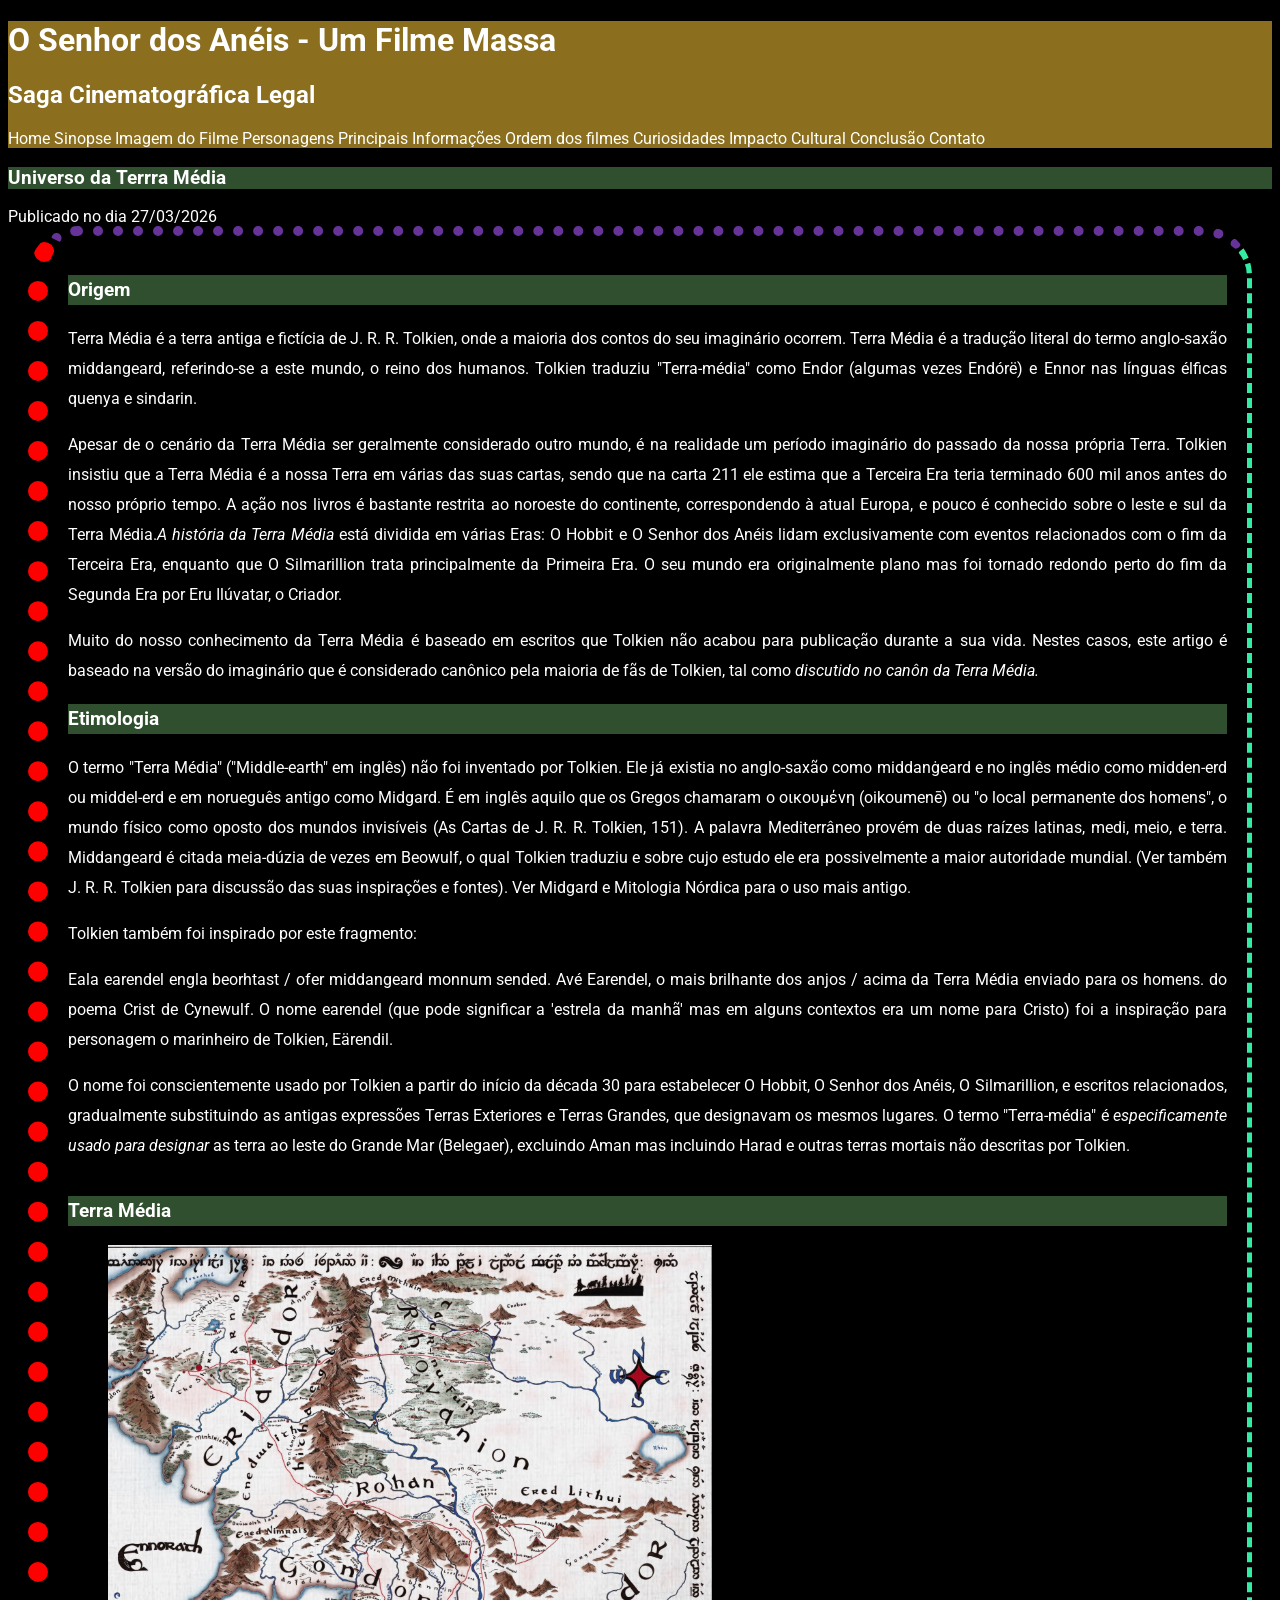
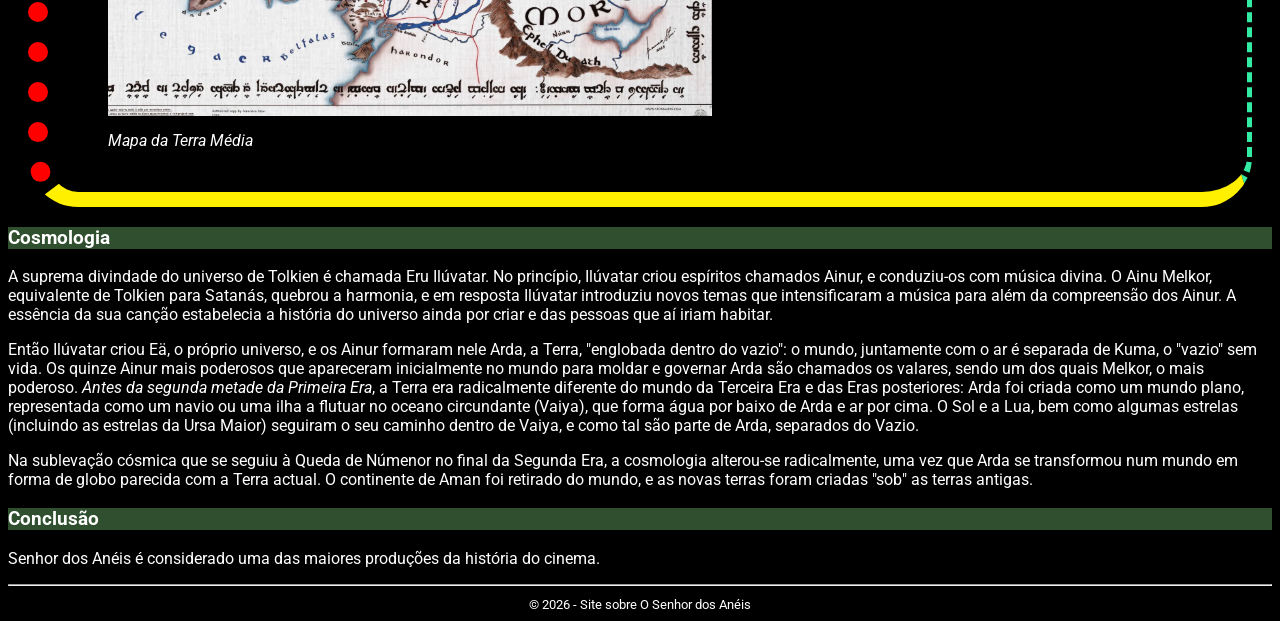
<file: index.html>
<!DOCTYPE html>
<html>
    <head>
        <title>Filme O Senhor dos Anéis</title>
        <meta charset="utf8">
        <link rel="stylesheet" href="styles.css" type="text/css">
        <link rel="icon" type="image/x-icon" href="img/espada.ico">
    <body>

        <header id="título_principal">
        <h1 id="título_principal">O Senhor dos Anéis - Um Filme Massa</h1>
        <h2>Saga Cinematográfica Legal</h2>
        <nav>
            <a href="index.html">Home</a>
            <a href="sinopse.html">Sinopse</a>
            <a href="imagemfilme.html">Imagem do Filme</a>
            <a href="personagens.html">Personagens Principais</a>
            <a href="informações.html">Informações</a>
            <a href="ordem.html">Ordem dos filmes</a>
            <a href="curiosidades.html">Curiosidades</a>
            <a href="impacto.html">Impacto Cultural</a>
            <a href="#conclusão">Conclusão</a>
            <a href="contato.html">Contato</a>
        </nav>
        </header>

        <main>
            <header>
            <h3 class="título_secundário">Universo da Terrra Média</h3>
            <span>Publicado no dia 27/03/2026</span>
            </header>

            <div id="layout">
                <article>
                    <section>
                        <h3 class="título_secundário">Origem</h3>
                        <p> Terra Média é a terra antiga e fictícia de J. R. R. Tolkien, onde a maioria dos contos do seu imaginário ocorrem. Terra Média é a tradução literal do termo anglo-saxão middangeard, referindo-se a este mundo, o reino dos humanos. Tolkien traduziu "Terra-média" como Endor (algumas vezes Endórë) e Ennor nas línguas élficas quenya e sindarin.</p>

                        <p>Apesar de o cenário da Terra Média ser geralmente considerado outro mundo, é na realidade um período imaginário do passado da nossa própria Terra. Tolkien insistiu que a Terra Média é a nossa Terra em várias das suas cartas, sendo que na carta 211 ele estima que a Terceira Era teria terminado 600 mil anos antes do nosso próprio tempo. A ação nos livros é bastante restrita ao noroeste do continente, correspondendo à atual Europa, e pouco é conhecido sobre o leste e sul da Terra Média.<em>A história da Terra Média</em> está dividida em várias Eras: O Hobbit e O Senhor dos Anéis lidam exclusivamente com eventos relacionados com o fim da Terceira Era, enquanto que O Silmarillion trata principalmente da Primeira Era. O seu mundo era originalmente plano mas foi tornado redondo perto do fim da Segunda Era por Eru Ilúvatar, o Criador.</p>

                        <p>Muito do nosso conhecimento da Terra Média é baseado em escritos que Tolkien não acabou para publicação durante a sua vida. Nestes casos, este artigo é baseado na versão do imaginário que é considerado canônico pela maioria de fãs de Tolkien, tal como <em> discutido no canôn da Terra Média.</em></p>
                    </section>

                    <section>
                        <h3 class="título_secundário">Etimologia</h3>
                        <p>O termo "Terra Média" ("Middle-earth" em inglês) não foi inventado por Tolkien. Ele já existia no anglo-saxão como middanġeard e no inglês médio como midden-erd ou middel-erd e em norueguês antigo como Midgard. É em inglês aquilo que os Gregos chamaram o οικουμένη (oikoumenē) ou "o local permanente dos homens", o mundo físico como oposto dos mundos invisíveis (As Cartas de J. R. R. Tolkien, 151). A palavra Mediterrâneo provém de duas raízes latinas, medi, meio, e terra. Middangeard é citada meia-dúzia de vezes em Beowulf, o qual Tolkien traduziu e sobre cujo estudo ele era possivelmente a maior autoridade mundial. (Ver também J. R. R. Tolkien para discussão das suas inspirações e fontes). Ver Midgard e Mitologia Nórdica para o uso mais antigo.</p>

                        <p>Tolkien também foi inspirado por este fragmento:</p>

                        <p>Eala earendel engla beorhtast / ofer middangeard monnum sended. Avé Earendel, o mais brilhante dos anjos / acima da Terra Média enviado para os homens. do poema Crist de Cynewulf. O nome earendel (que pode significar a 'estrela da manhã' mas em alguns contextos era um nome para Cristo) foi a inspiração para personagem o marinheiro de Tolkien, Eärendil.</p>
                        <p>O nome foi conscientemente usado por Tolkien a partir do início da década 30 para estabelecer O Hobbit, O Senhor dos Anéis, O Silmarillion, e escritos relacionados, gradualmente substituindo as antigas expressões Terras Exteriores e Terras Grandes, que designavam os mesmos lugares. O termo "Terra-média" é <em>especificamente usado para designar</em> as terra ao leste do Grande Mar (Belegaer), excluindo Aman mas incluindo Harad e outras terras mortais não descritas por Tolkien.</p>
                    </section>
                </article>

                <aside>
                    <h3 class="título_secundário">Terra Média</h3>
                    <figure>
                        <img src="img/terra_media.png" alt="Mapa da Terra Média">
                        <figcaption><em>Mapa da Terra Média</em></figcaption>
                    </figure>
                </aside>
            </div>

            <article>
                <section>
                    <h3 class="título_secundário">Cosmologia</h3>
                    <p class="teste_display">A suprema divindade do universo de Tolkien é chamada Eru Ilúvatar. No princípio, Ilúvatar criou espíritos chamados Ainur, e conduziu-os com música divina. O Ainu Melkor, equivalente de Tolkien para Satanás, quebrou a harmonia, e em resposta Ilúvatar introduziu novos temas que intensificaram a música para além da compreensão dos Ainur. A essência da sua canção estabelecia a história do universo ainda por criar e das pessoas que aí iriam habitar.</p>

                    <p class="teste_display">Então Ilúvatar criou Eä, o próprio universo, e os Ainur formaram nele Arda, a Terra, "englobada dentro do vazio": o mundo, juntamente com o ar é separada de Kuma, o "vazio" sem vida. Os quinze Ainur mais poderosos que apareceram inicialmente no mundo para moldar e governar Arda são chamados os valares, sendo um dos quais Melkor, o mais poderoso. 
                    <em>Antes da segunda metade da Primeira Era</em>, a Terra era radicalmente diferente do mundo da Terceira Era e das Eras posteriores: Arda foi criada como um mundo plano, representada como um navio ou uma ilha a flutuar no oceano circundante (Vaiya), que forma água por baixo de Arda e ar por cima. O Sol e a Lua, bem como algumas estrelas (incluindo as estrelas da Ursa Maior) seguiram o seu caminho dentro de Vaiya, e como tal são parte de Arda, separados do Vazio.</p>

                    <p class="teste_display">Na sublevação cósmica que se seguiu à Queda de Númenor no final da Segunda Era, a cosmologia alterou-se radicalmente, uma vez que Arda se transformou num mundo em forma de globo parecida com a Terra actual. O continente de Aman foi retirado do mundo, e as novas terras foram criadas "sob" as terras antigas.</p>
                </section>

            <section>
                <h3 class="título_secundário">Conclusão</h3>
                <p>
                    Senhor dos Anéis é considerado uma das maiores produções da história do cinema.
                </p>
            </section>
        </article>

        <footer class="rodape">
            <hr>
            <small>© 2026 - Site sobre O Senhor dos Anéis</small>
        </footer>

    </main>

    </body>
</html>
</file>
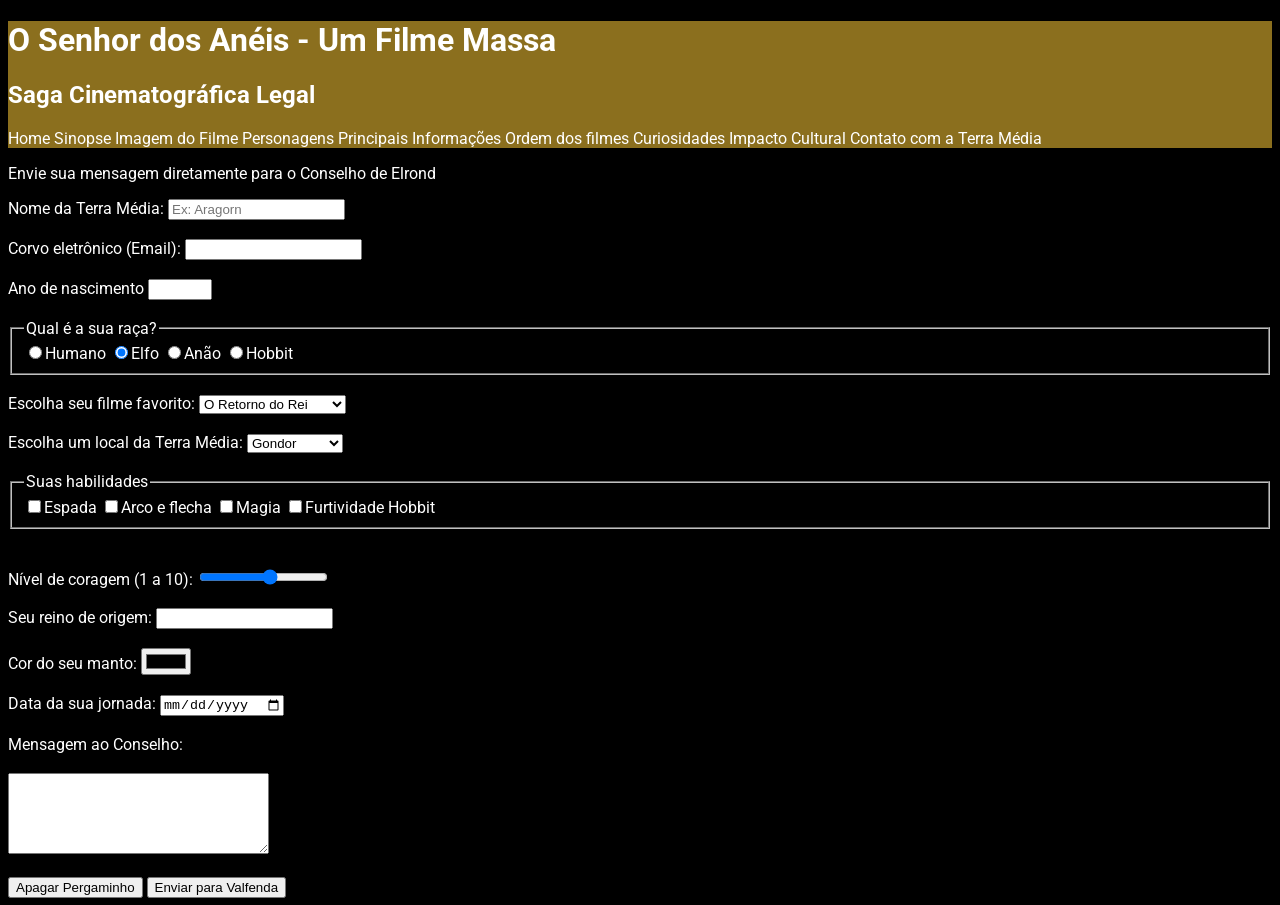
<file: contato.html>
<!DOCTYPE html>
<html lang="pt-br">
<head>
    <meta charset="UTF-8">
    <meta name="viewport" content="width=device-width, initial-scale=1.0">
    <title>Contato com a Terra Média</title>
    <link rel="stylesheet" href="styles.css">
    <link rel="icon" type="image/x-icon" href="img/espada.ico">
</head>
<body>
     <div id="título_principal">
        <h1 id="título_principal">O Senhor dos Anéis - Um Filme Massa</h1>
        <h2>Saga Cinematográfica Legal</h2>
        <nav>
            <a href="index.html">Home</a>
            <a href="sinopse.html">Sinopse</a>
            <a href="imagemfilme.html">Imagem do Filme</a>
            <a href="personagens.html">Personagens Principais</a>
            <a href="informações.html">Informações</a>
            <a href="ordem.html">Ordem dos filmes</a>
            <a href="curiosidades.html">Curiosidades</a>
            <a href="impacto.html">Impacto Cultural</a>
            <a href="contato.html">Contato com a Terra Média</a>
        </nav>
        </div>

        <p>Envie sua mensagem diretamente para o Conselho de Elrond</p>

        <form action="processa.php" method="POST" autocomplete="off">
        <label for="nomepessoa">Nome da Terra Média:</label>
        <input type="text" name="nomepessoa" id="nomepessoa" placeholder="Ex: Aragorn" required><br><br>

        <label for="email">Corvo eletrônico (Email):</label>
        <input type="email" name="email" id="email" required><br><br>

        <label for="ano">Ano de nascimento</label>
        <input type="number" id="ano" name="ano" max="2026" min="1900" required><br><br>

    <fieldset>
    <legend>Qual é a sua raça?</legend>
    <label for="humano"></label><input type="radio" name="raça" id="raça" value="Humano">Humano</label>
    <label for="elfo"></label><input checked type="radio" name="raça" id="filme2" value="Elfo">Elfo</label>
    <label for="anao"></label><input type="radio" name="raça" id="raça" value="Anão">Anão</label>
    <label for="hobbit"></label><input type="radio" name="raça" id="raça" value="Hobbit">Hobbit</label>
    </fieldset><br>

    Escolha seu filme favorito:
    <select>
        <option value="filme 1">A Sociedade do Anel</option>
        <option value="filme 2">As Duas Torres</option>
        <option selected value="filme 3">O Retorno do Rei</option>
    </select><br><br>

    Escolha um local da Terra Média: 
    <select>
        <optgroup label="Reino dos Homens">
            <option value="gondor">Gondor</option>
            <option value="rohan">Rohan</option>
        </optgroup>
        <optgroup label="Terras Élficas">
            <option value="valfenda">Valfenda</option>
            <option value="lothlórien">Lothlórien</option>
        </optgroup>
        <optgroup label="Outros">
            <option value="mordor">Mordor</option>
            <option value="condado">Condado</option>
        </optgroup>
    </select><br><br>

    <fieldset>
        <legend>Suas habilidades</legend>
        <label><input type="checkbox" name="espada" value="espada">Espada</label>
        <label><input type="checkbox" name="arco" value="arco">Arco e flecha</label>
        <label><input type="checkbox" name="magia" value="magia">Magia</label>
        <label><input type="checkbox" name="furtividade" value="furtividade">Furtividade Hobbit</label>
    </fieldset><br><br>

    <label for="nivel">Nível de coragem (1 a 10):</label>
    <input type="range" max="10" min="1" id="nivel" name="nivel"><br><br>

    Seu reino de origem:
    <input type="text" id="busca_datalist">
    <datalist id="origem">
        <option value="">Gondor</option>
        <option value="">Rohan</option>
        <option value="">Mordor</option>
        <option value="">Condado</option>
    </datalist><br><br>

    <label for="cor">Cor do seu manto:</label>
    <input type="color" id="cor" name="cor"><br><br>

    <label for="data">Data da sua jornada:</label>
    <input type="date" name="data" id="data"><br><br>

    <label for="">Mensagem ao Conselho:</label><br><br>
    <textarea cols="30" rows="5" name="descrição" id="descrição"></textarea><br><br>

     <button type="reset">Apagar Pergaminho</button>

    <button type="submit">Enviar para Valfenda</button>

    </form>
       
</body>
</html>
</file>
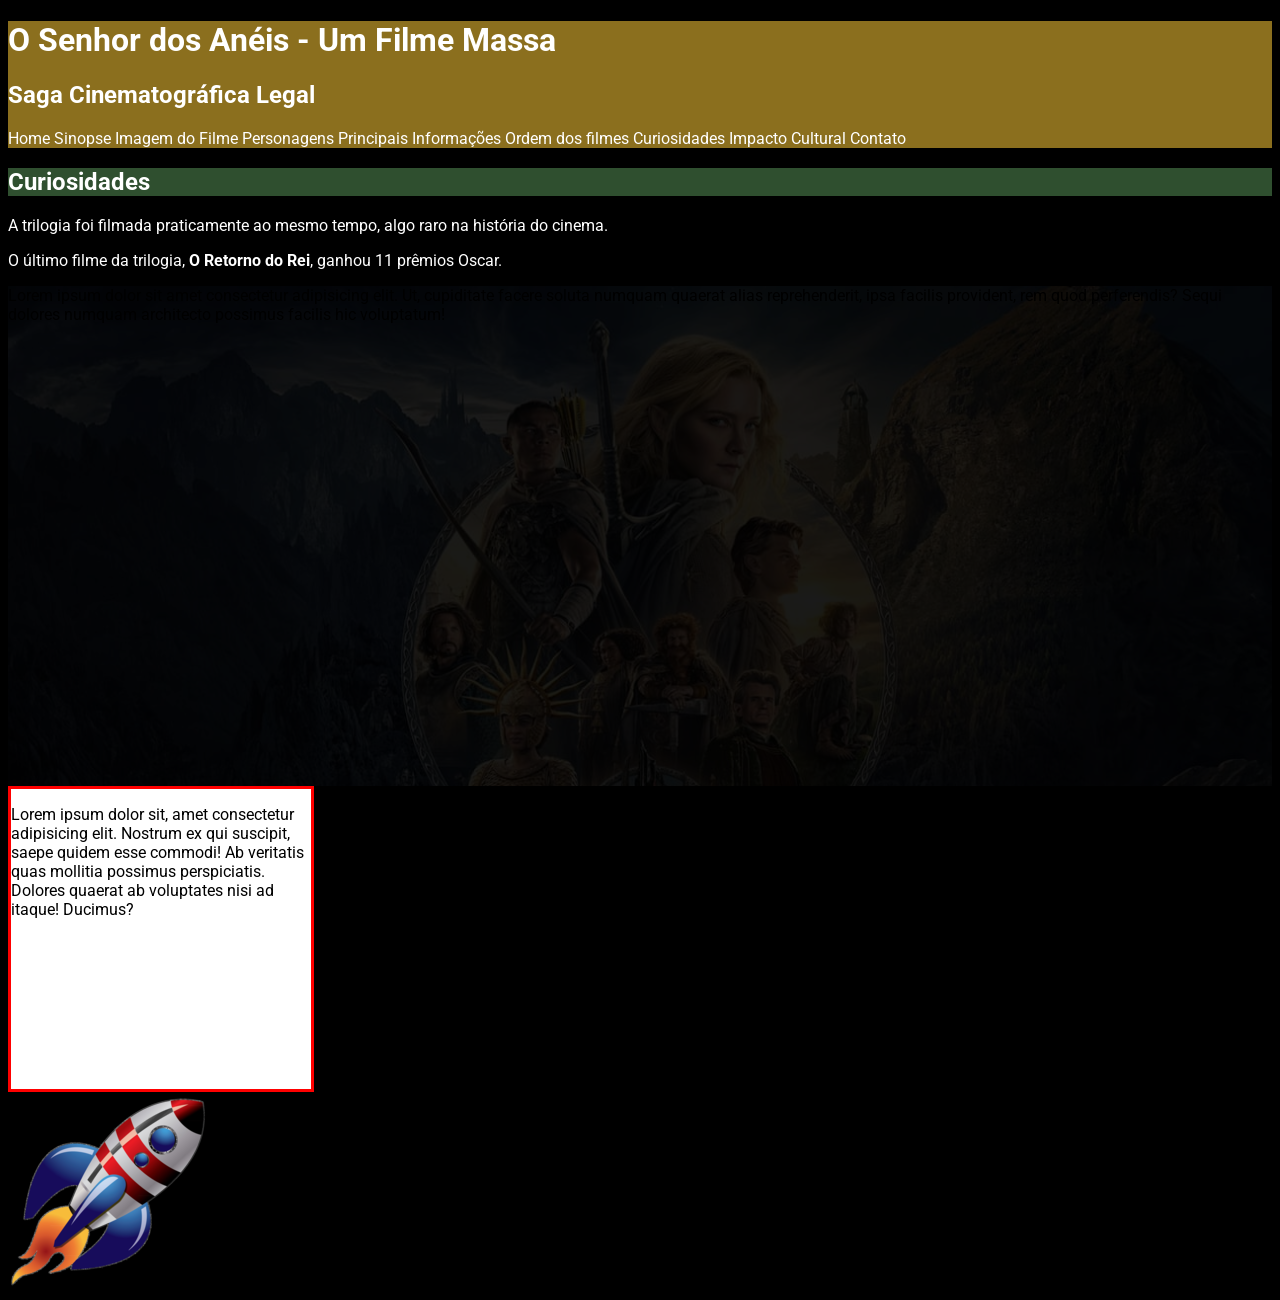
<file: curiosidades.html>
<!DOCTYPE html>
<html lang="en">
<head>
    <meta charset="UTF-8">
    <meta name="viewport" content="width=device-width, initial-scale=1.0">
    <title>Document</title>
    <link rel="stylesheet" href="styles.css">
    <link rel="icon" type="image/x-icon" href="img/espada.ico">
</head>
<body>
    <div id="título_principal">
        <h1 id="título_principal">O Senhor dos Anéis - Um Filme Massa</h1>
        <h2>Saga Cinematográfica Legal</h2>
        <nav>
            <a href="index.html">Home</a>
            <a href="sinopse.html">Sinopse</a>
            <a href="imagemfilme.html">Imagem do Filme</a>
            <a href="personagens.html">Personagens Principais</a>
            <a href="informações.html">Informações</a>
            <a href="ordem.html">Ordem dos filmes</a>
            <a href="curiosidades.html">Curiosidades</a>
            <a href="impacto.html">Impacto Cultural</a>
            <a href="contato.html">Contato</a>
        </nav>
        </div>

    <h2 class="título_secundário">Curiosidades</h2>
        <p>A trilogia foi filmada praticamente ao mesmo tempo, algo raro na história do cinema.</p>
        <p>O último filme da trilogia, <strong>O Retorno do Rei</strong>, ganhou 11 prêmios Oscar.</p>

    <div id="teste-gradient">
        <p>Lorem ipsum dolor sit amet consectetur adipisicing elit. Ut, cupiditate facere soluta numquam quaerat alias reprehenderit, ipsa facilis provident, rem quod perferendis? Sequi dolores numquam architecto possimus facilis hic voluptatum!</p>
    </div>

    <div class="transicao">
        <p>Lorem ipsum dolor sit, amet consectetur adipisicing elit. Nostrum ex qui suscipit, saepe quidem esse commodi! Ab veritatis quas mollitia possimus perspiciatis. Dolores quaerat ab voluptates nisi ad itaque! Ducimus?</p>
    </div>

    <div class="animacao">
        <img src="img/foguete.png" alt="Foguete">
    </div>

</body>
</html>
</file>
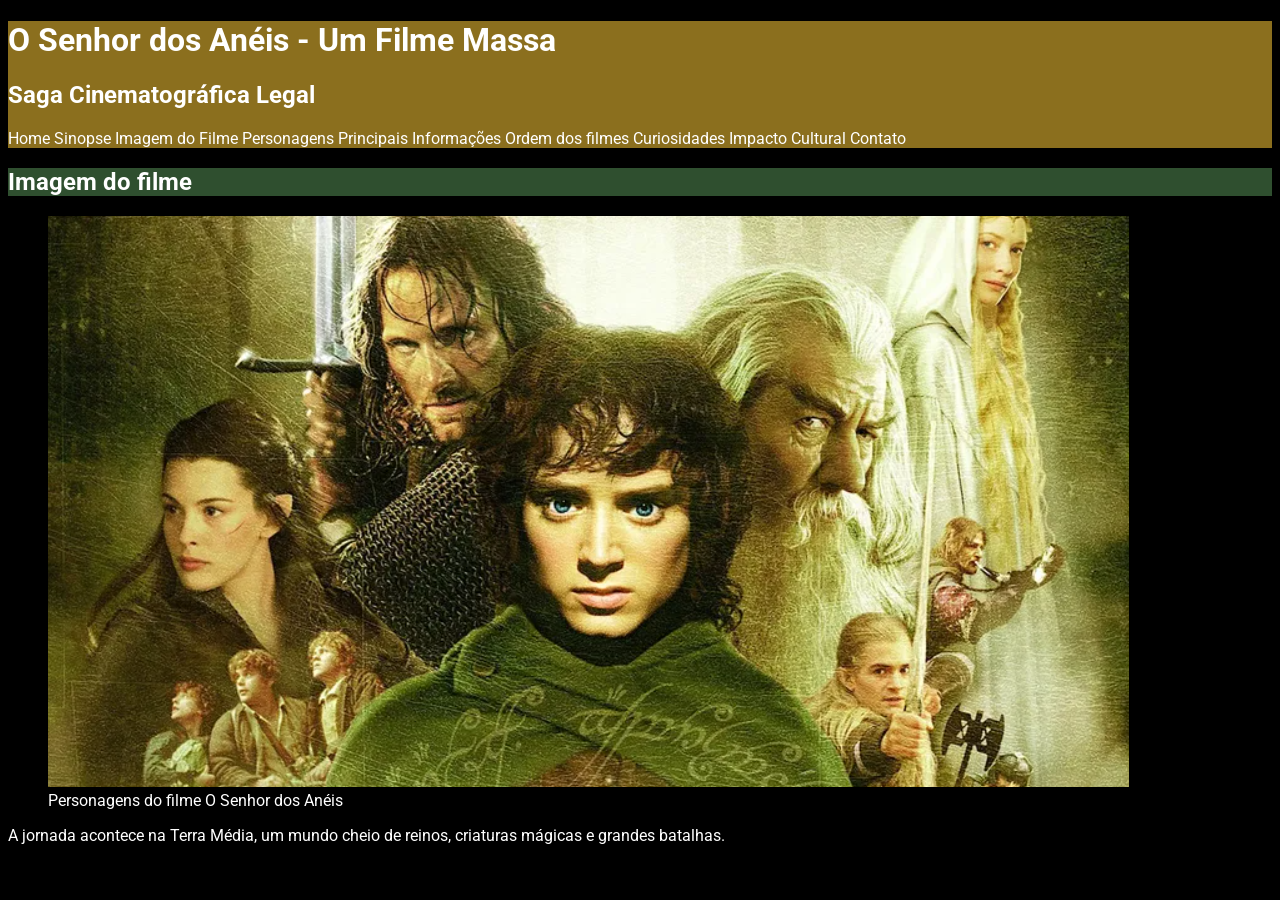
<file: imagemfilme.html>
<!DOCTYPE html>
<html lang="pt-br">
<head>
    <meta charset="UTF-8">
    <meta name="viewport" content="width=device-width, initial-scale=1.0">
    <title>Imagem do filme</title>
    <link rel="stylesheet" href="styles.css">
    <link rel="icon" type="image/x-icon" href="img/espada.ico">
</head>
<body>
     <div id="título_principal">
        <h1 id="título_principal">O Senhor dos Anéis - Um Filme Massa</h1>
        <h2>Saga Cinematográfica Legal</h2>
        <nav>
            <a href="index.html">Home</a>
            <a href="sinopse.html">Sinopse</a>
            <a href="imagemfilme.html">Imagem do Filme</a>
            <a href="personagens.html">Personagens Principais</a>
            <a href="informações.html">Informações</a>
            <a href="ordem.html">Ordem dos filmes</a>
            <a href="curiosidades.html">Curiosidades</a>
            <a href="impacto.html">Impacto Cultural</a>
            <a href="contato.html">Contato</a>
        </nav>
        </div>

    <h2 class="título_secundário">Imagem do filme</h2>
        <figure>
            <img src="img/senhor_dos_aneis.png" alt="Personagens do filme O Senhor dos Anéis">
            <figcaption>Personagens do filme O Senhor dos Anéis</figcaption>
        </figure>
        <p>A jornada acontece na Terra Média, um mundo cheio de reinos, criaturas mágicas e grandes batalhas.</p>

</body>
</html>
</file>
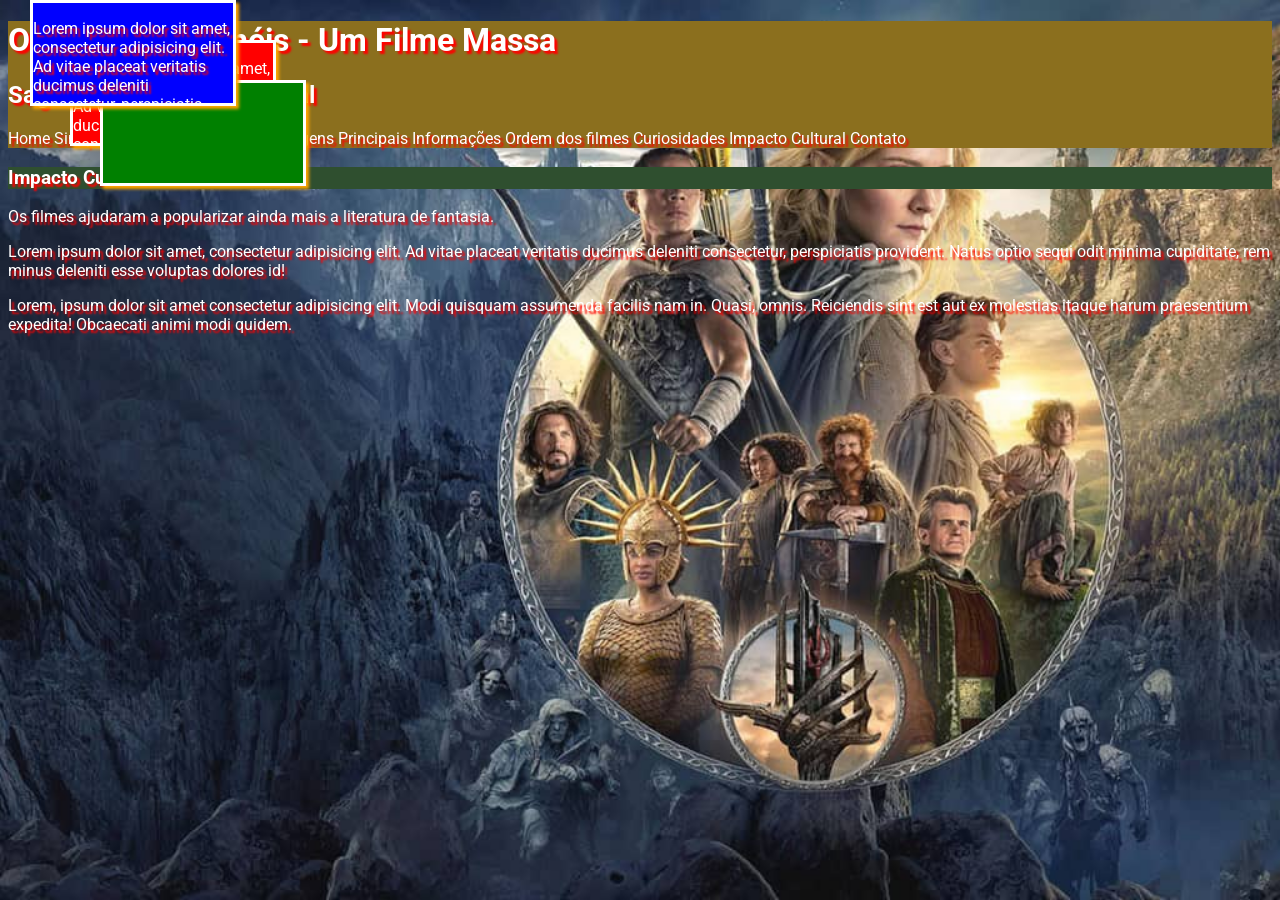
<file: impacto.html>
<!DOCTYPE html>
<html lang="pt-br">
<head>
    <meta charset="UTF-8">
    <meta name="viewport" content="width=device-width, initial-scale=1.0">
    <title>Impacto Cultural</title>
    <link rel="stylesheet" href="styles.css">
    <link rel="icon" type="image/x-icon" href="img/espada.ico">
</head>
<body id="impacto">
     <div id="título_principal">
        <h1 id="título_principal">O Senhor dos Anéis - Um Filme Massa</h1>
        <h2>Saga Cinematográfica Legal</h2>
        <nav>
            <a href="index.html">Home</a>
            <a href="sinopse.html">Sinopse</a>
            <a href="imagemfilme.html">Imagem do Filme</a>
            <a href="personagens.html">Personagens Principais</a>
            <a href="informações.html">Informações</a>
            <a href="ordem.html">Ordem dos filmes</a>
            <a href="curiosidades.html">Curiosidades</a>
            <a href="impacto.html">Impacto Cultural</a>
            <a href="contato.html">Contato</a>
        </nav>
        </div>

    <h3 class="título_secundário">Impacto Cultural</h3>
        <p>Os filmes ajudaram a popularizar ainda mais a literatura de fantasia.</p>

    <div class="noticia um">
        <p>Lorem ipsum dolor sit amet, consectetur adipisicing elit. Ad vitae placeat veritatis ducimus deleniti consectetur, perspiciatis provident. Natus optio sequi odit minima cupiditate, rem minus deleniti esse voluptas dolores id!</p>

        <p>Lorem, ipsum dolor sit amet consectetur adipisicing elit. Modi quisquam assumenda facilis nam in. Quasi, omnis. Reiciendis sint est aut ex molestias itaque harum praesentium expedita! Obcaecati animi modi quidem.</p>
    </div>

    <div class="noticia dois">
       <p>Lorem ipsum dolor sit amet, consectetur adipisicing elit. Ad vitae placeat veritatis ducimus deleniti consectetur, perspiciatis provident. Natus optio sequi odit minima cupiditate, rem minus deleniti esse voluptas dolores id!</p>

        <p>Lorem, ipsum dolor sit amet consectetur adipisicing elit. Modi quisquam assumenda facilis nam in. Quasi, omnis. Reiciendis sint est aut ex molestias itaque harum praesentium expedita! Obcaecati animi modi quidem.</p>
    </div>

    <div class="noticia tres"></div>
        <p>Lorem ipsum dolor sit amet, consectetur adipisicing elit. Ad vitae placeat veritatis ducimus deleniti consectetur, perspiciatis provident. Natus optio sequi odit minima cupiditate, rem minus deleniti esse voluptas dolores id!</p>

        <p>Lorem, ipsum dolor sit amet consectetur adipisicing elit. Modi quisquam assumenda facilis nam in. Quasi, omnis. Reiciendis sint est aut ex molestias itaque harum praesentium expedita! Obcaecati animi modi quidem.</p>
    </div>

</body>
</html>
</file>
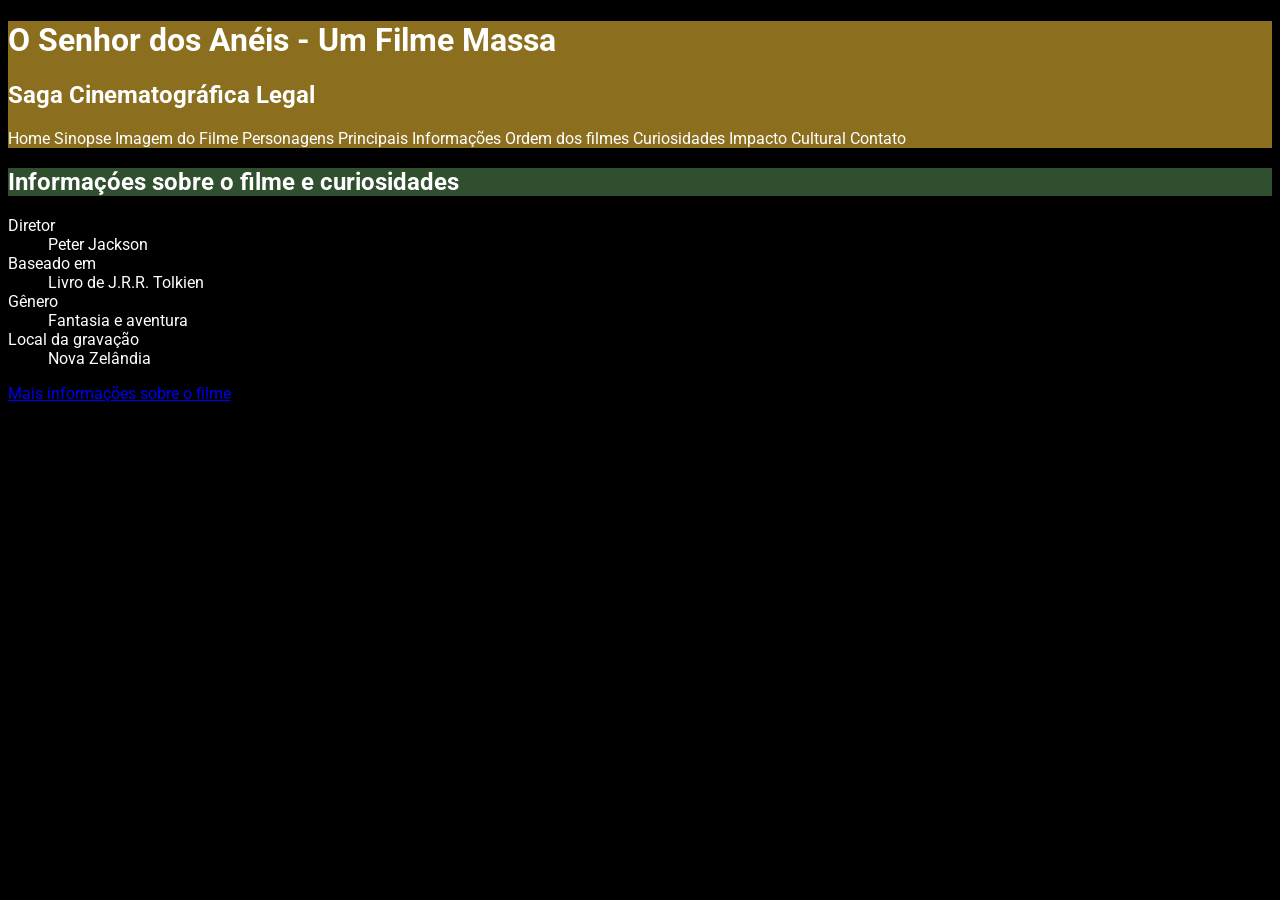
<file: informações.html>
<!DOCTYPE html>
<html lang="pt-br">
<head>
    <meta charset="UTF-8">
    <meta name="viewport" content="width=device-width, initial-scale=1.0">
    <title>Informações sobre os filmes</title>
    <link rel="stylesheet" href="styles.css">
    <link rel="icon" type="image/x-icon" href="img/espada.ico">
</head>
<body>
     <div id="título_principal">
        <h1 id="título_principal">O Senhor dos Anéis - Um Filme Massa</h1>
        <h2>Saga Cinematográfica Legal</h2>
        <nav>
            <a href="index.html">Home</a>
            <a href="sinopse.html">Sinopse</a>
            <a href="imagemfilme.html">Imagem do Filme</a>
            <a href="personagens.html">Personagens Principais</a>
            <a href="informações.html">Informações</a>
            <a href="ordem.html">Ordem dos filmes</a>
            <a href="curiosidades.html">Curiosidades</a>
            <a href="impacto.html">Impacto Cultural</a>
            <a href="contato.html">Contato</a>
        </nav>
        </div>

    <h2 class="título_secundário">Informaçóes sobre o filme e curiosidades</h2>
        <dl>
            <dt>Diretor</dt>
                <dd>Peter Jackson</dd>
            <dt>Baseado em</dt>
                <dd>Livro de J.R.R. Tolkien</dd>
            <dt>Gênero</dt>
                <dd>Fantasia e aventura</dd>
            <dt>Local da gravação</dt>
                <dd>Nova Zelândia</dd>
        </dl>

    <a href="https://pt.wikipedia.org/wiki/O_Senhor_dos_An%C3%A9is" target="_blank">Mais informações sobre o filme</a>

</body>
</html>
</file>
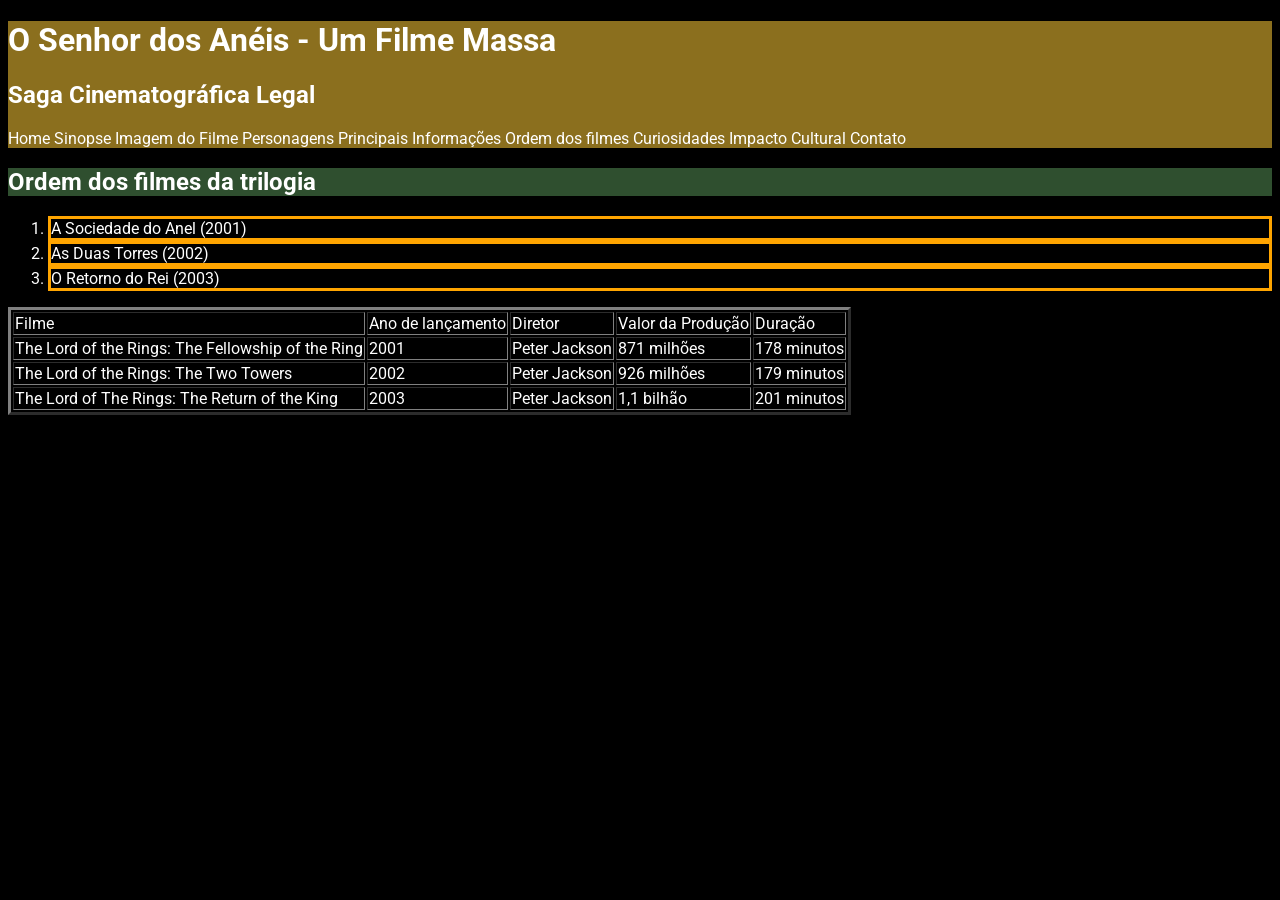
<file: ordem.html>
<!DOCTYPE html>
<html lang="pt-br">
<head>
    <meta charset="UTF-8">
    <meta name="viewport" content="width=device-width, initial-scale=1.0">
    <title>Ordem dos Filmes</title>
    <link rel="stylesheet" href="styles.css">
    <link rel="icon" type="image/x-icon" href="img/espada.ico">
</head>
<body>
     <div id="título_principal">
        <h1 id="título_principal">O Senhor dos Anéis - Um Filme Massa</h1>
        <h2>Saga Cinematográfica Legal</h2>
        <nav>
            <a href="index.html">Home</a>
            <a href="sinopse.html">Sinopse</a>
            <a href="imagemfilme.html">Imagem do Filme</a>
            <a href="personagens.html">Personagens Principais</a>
            <a href="informações.html">Informações</a>
            <a href="ordem.html">Ordem dos filmes</a>
            <a href="curiosidades.html">Curiosidades</a>
            <a href="impacto.html">Impacto Cultural</a>
            <a href="contato.html">Contato</a>
        </nav>
        </div>

    <h2 class="título_secundário">Ordem dos filmes da trilogia</h2>
        <ol>
            <li>A Sociedade do Anel (2001)</li>
            <li>As Duas Torres (2002)</li>
            <li>O Retorno do Rei (2003)</li>
        </ol>

    <table border="3">
        <tr>
            <td>Filme</td>
            <td>Ano de lançamento</td>
            <td>Diretor</td>
            <td>Valor da Produção</td>
            <td>Duração</td>
        </tr>
        <tr>
        <td>The Lord of the Rings: The Fellowship of the Ring</td>
        <td>2001</td>
        <td>Peter Jackson</td>
        <td>871 milhões</td>
        <td>178 minutos</td>
        </tr>
        <tr>
            <td>The Lord of the Rings: The Two Towers</td>
            <td>2002</td>
            <td>Peter Jackson</td>
            <td>926 milhões</td>
            <td>179 minutos</td>
        </tr>
        <tr>
            <td>The Lord of The Rings: The Return of the King</td>
            <td>2003</td>
            <td>Peter Jackson</td>
            <td>1,1 bilhão</td>
            <td>201 minutos</td>
        </tr>
    </table>

</body>
</html>
</file>
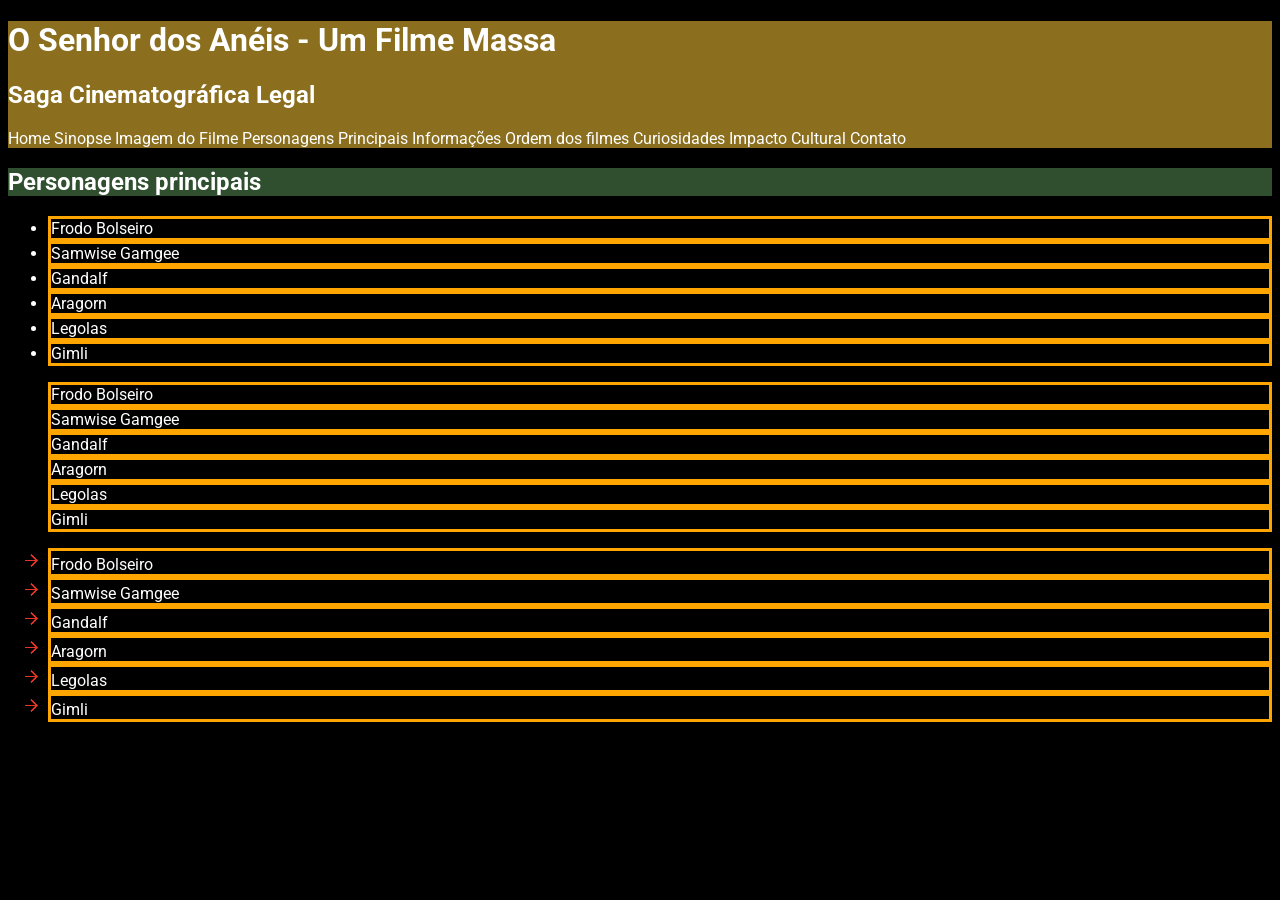
<file: personagens.html>
<!DOCTYPE html>
<html lang="pt-br">
<head>
    <meta charset="UTF-8">
    <meta name="viewport" content="width=device-width, initial-scale=1.0">
    <title>Personagens Principais</title>
    <link rel="stylesheet" href="styles.css">
    <link rel="icon" type="image/x-icon" href="img/espada.ico">
</head>
<body>
     <div id="título_principal">
        <h1 id="título_principal">O Senhor dos Anéis - Um Filme Massa</h1>
        <h2>Saga Cinematográfica Legal</h2>
        <nav>
            <a href="index.html">Home</a>
            <a href="sinopse.html">Sinopse</a>
            <a href="imagemfilme.html">Imagem do Filme</a>
            <a href="personagens.html">Personagens Principais</a>
            <a href="informações.html">Informações</a>
            <a href="ordem.html">Ordem dos filmes</a>
            <a href="curiosidades.html">Curiosidades</a>
            <a href="impacto.html">Impacto Cultural</a>
            <a href="contato.html">Contato</a>
        </nav>
        </div>

    <h2 class="título_secundário">Personagens principais</h2>
        <ul>
            <li>Frodo Bolseiro</li>
            <li>Samwise Gamgee</li>
            <li>Gandalf</li>
            <li>Aragorn</li>
            <li>Legolas</li>     
            <li>Gimli</li>   
        </ul>

        <ul id="teste_estilo_list_ul">
            <li>Frodo Bolseiro</li>
            <li>Samwise Gamgee</li>
            <li>Gandalf</li>
            <li>Aragorn</li>
            <li>Legolas</li> 
            <li>Gimli</li>        
        </ul>

        <ol id="teste_estilo_lista_ol">
            <li>Frodo Bolseiro</li>
            <li>Samwise Gamgee</li>
            <li>Gandalf</li>
            <li>Aragorn</li>
            <li>Legolas</li>
            <li>Gimli</li>     
        </ol>

</body>
</html>
</file>
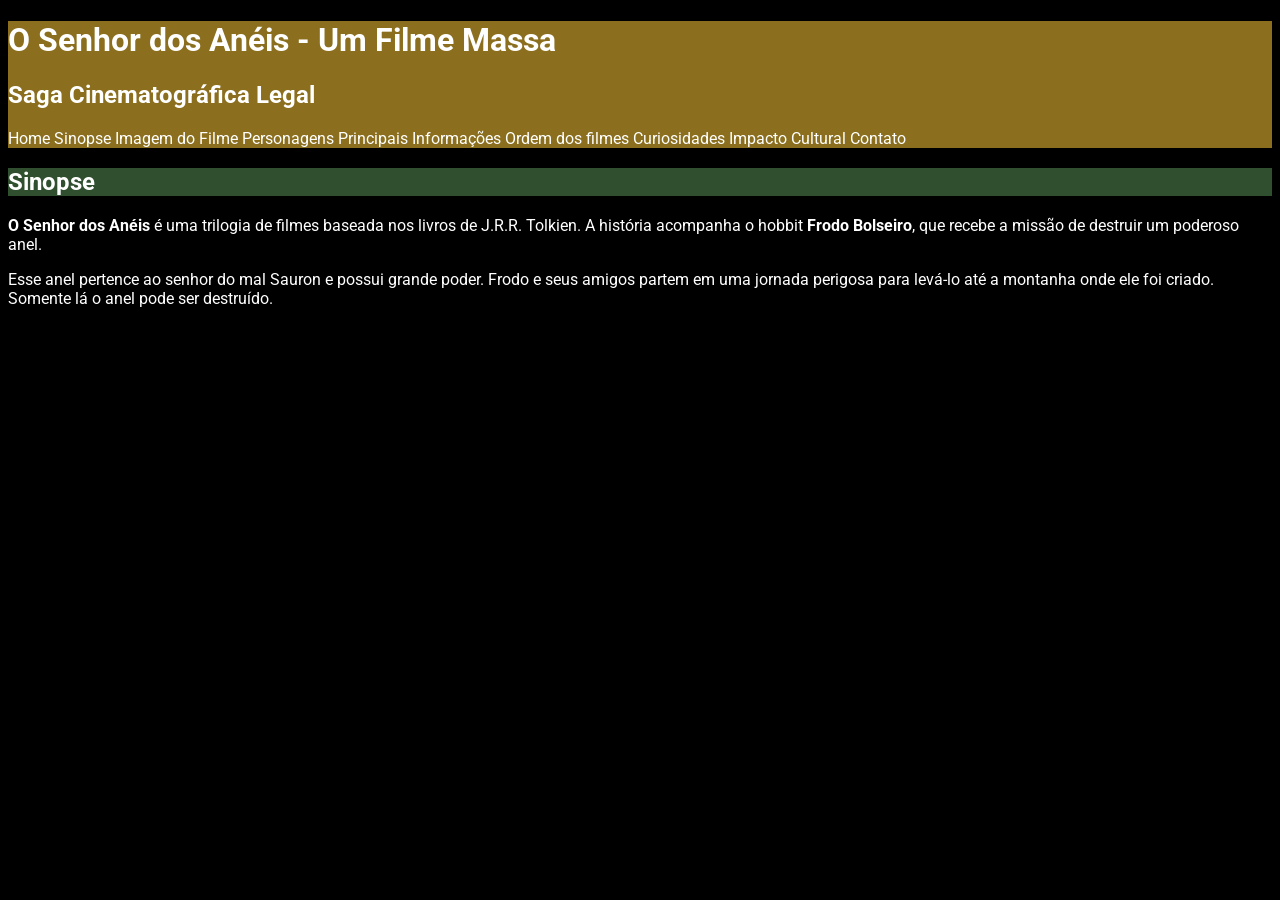
<file: sinopse.html>
<!DOCTYPE html>
<html lang="pt-br">
<head>
    <meta charset="UTF-8">
    <meta name="viewport" content="width=device-width, initial-scale=1.0">
    <title>Sinopse</title>
    <link rel="stylesheet" href="styles.css">
    <link rel="icon" type="image/x-icon" href="img/espada.ico">
</head>
<body>
    
    <div id="título_principal">
        <h1 id="título_principal">O Senhor dos Anéis - Um Filme Massa</h1>
        <h2>Saga Cinematográfica Legal</h2>
        <nav>
            <a href="index.html">Home</a>
            <a href="sinopse.html">Sinopse</a>
            <a href="imagemfilme.html">Imagem do Filme</a>
            <a href="personagens.html">Personagens Principais</a>
            <a href="informações.html">Informações</a>
            <a href="ordem.html">Ordem dos filmes</a>
            <a href="curiosidades.html">Curiosidades</a>
            <a href="impacto.html">Impacto Cultural</a>
            <a href="contato.html">Contato</a>
        </nav>
        </div>

    <h2 class="título_secundário">Sinopse</h2>

        <p><strong>O Senhor dos Anéis</strong> é uma trilogia de filmes baseada nos livros de J.R.R.
Tolkien. A história acompanha o hobbit <strong>Frodo Bolseiro</strong>, que recebe a missão
de destruir um poderoso anel.</p>

        <p>Esse anel pertence ao senhor do mal Sauron e possui grande poder. Frodo e
seus amigos partem em uma jornada perigosa para levá-lo até a montanha onde ele foi criado. <br> Somente lá o anel pode ser destruído.</p>

</body>
</html>
</file>
<file: styles.css>
@import url('https://fonts.googleapis.com/css2?family=Roboto:ital,wght@0,100..900;1,100..900&display=swap');

#título_principal{
    background-color: #8b6f1e;
    color: white;
}

.título_secundário{
    background-color: #2f4f2f;
    color: white
}

.rodape{
    text-align: center;
}

body{
    /*Topografia CSS*/
    background-color: rgb(0,0,0); /*Cor de fundo*/
    color: rgb(255, 255, 255); /*Cor da fonte*/
    font-family: "Roboto", sans-serif; /*Fonte do texto*/
    font-size: 16px; /*Tamanho da fonte - px, em, rem*/
}

#layout{
    font-size: 1em; /*Herda o tamanho do pai dele (no nosso caso o body) com um multiplicador*/
    display: flex;
    flex-direction: column; /*Usado para definir a direção dos elementos que são filhos de um display flex*/
    font-style: normal; /*Estilo da fonte: italic - normal - oblique*/
    line-height: 30px; /*Espaçamento entre linhas*/
    font-weight: 400; /*Negrito em CSS 100 a 900 bold e bolder*/
    text-transform: none; /*Capitalização do texto: uppercase - lowercase e capitalize*/
    text-decoration: none; /*Sublinhado de texto: underline ou overline double - dashed - dotted - wavy - none*/ 
    word-spacing: 5px /*Espaçamento entre palavras*/
    letter-spacing: none; Espaçameto entre letras 
    text-indent: 20px; /*Espaçamento de parágrafo primeira linha*/
    text-align: justify; /*Alinhamento do texto: left - right - justify e center*/
    /*border-style: dashed; /*Estilo da borda: solid, dashed, dotted, double, groove, ridge, inset, outset
    border-width: 5px; /*Espessura da borda
    border-color: rgb(52, 235, 164); /*Cor da borda*/
    border: dashed 5px rgb(52, 235, 164); /*Definir estilo, espessura e cor da borda numa mesma linha*/
    border-top: dotted 10px rebeccapurple;
    border-left: dotted 20px red;
    border-bottom: solid 15px #fff000;
    /**border-right: estilizar lado direito da borda*/
    border-radius: 50px; /*Arredondar cantos da borda px / %*/
    margin: 20px; /*Margem do lado de FORA da borda*/
    margin-left: 20px; /*Margem a esquerda foda da borda*/
    margin-right: 20px; /*Margem a direita foda da borda*/
    margin-bottom: 20px; /*Margem de baixo foda da borda*/
    margin-top: auto; /*Margem de cima da borda*/
    /*padding: 20 px 60px 100px 200px; Margem DENTRO da borda*/
    padding-left: 20px;
    padding-right: 20px;
    padding-top: 20px;
    padding-bottom: 20px;
}

nav a{
    text-decoration: none;
    color: white;
}

nav a:hover{
    color: black;
    opacity: 0.7;
}

.transicao{
    background-color: white;
    border: solid 3px red;
    color: black;
    width: 300px;
    height: 300px;
    transition-duration: 3s; /*Define o tempo de transiçâo*/
    transition-property: width; /*Define quais propriedades css irão entrar na transição (nomes das propriedades / all0)*/
    transition-delay: 0.5s; /*Delay pata iniciar a transição*/
    transition-timing-function: ease-in; /*ease-in, ease-out, linear, ease , ease-in-out*/
}

.transicao:hover{
    background-color: pink;
    width: 600px;
    color: blue;
}

#email:focus{
    background-color: green;
    color: white;
}

#teste_estilo_list_ul{
    list-style-type: none; /*disc, circle, square, none - define o estilo de marcador da lista não ordenada (UL)*/
}

#teste_estilo_lista_ol{
    list-style-type: upper-alpha; /*decimal, lower-roman, upper-roman, lower-greek, lower-alpha, upper-alpha - define o estilo de marcadores de listas ordenadas*/
    list-style-image: url("img/seta_direita_vermelha.png");
}

li{
    border: solid 3px orange;
    list-style-position: outside; /*Ele serve para dizer ao navegador se o marcador da lista faz parte ou não do texto da lista: outside e inside*/
   
}

#impacto{
    /*background: url("img/senhordosaneis_fundo.jpg") no´repeat; resume a imagem de fundo e repetição em uma linha */

    background-image: url("img/senhordosaneis_fundo.jpg"); /*Carrega imagem ao fundo do elemento html*/
    background-repeat: no-repeat; /*no-repeat, repeat, repeat-y, repeat-x - Configura a forma como a imagem irá repetir ao fundo do elemento html*/
    /* background-position: top; /*left, right, top, bottom, center - e pode dois ao mesmo tempo
    width: 2000px; 
    height: 1500px; */
    background-size: cover; /*Serve para definir COMO a imagem será exibida ao fundo do elemento html - contain, cover, px, %, auto*/
    background-attachment: fixed; /*Define como a imgame vai lidarf com o scroll ao fundo do elemento html - scroll, fixed*/
    text-shadow: 3px 3px 2px red; /*Define a sombra do texto*/
    position: relative;
}

.noticia{
    border: solid 3px white;
    width: 200px;
    position: fixed; /*Define o posicionamento atrás ou na frente dos elementos html - fixed, relative, absolute, static*/
    height: 100px;
    overflow: scroll; /*configura o comportamento de quando por exemplo um texto passa das bordas de um elemento html (da um overflow) visible, hidden, scroll, auto*/
    box-shadow: 3px 3px 3px orange; /*Define a sombra de um elemento html de bloco*/
}

h1{
    animation-name: multicolor;
    animation-duration: 1s;
    animation-delay: 2s;
    animation-fill-mode: backwards; /*forwards, backwards*/
    animation-iteration-count: infinite; /*Quantidade de animações vezes/infinite*/
}

@keyframes multicolor{
    from{color: red;}
    to{color: blue;}
    0% {}
    25% {}

}

.animacao img{
    display: block;
    animation: foguete;
    animation-duration: 5s;
    animation-interaction-count: infinite;
}

@keyframes foguete{
    0% {margin-left: 0%;}
    25% {
        margin-left: 80%;
        transform: rotate(0deg)
    }
    50% {margin-left: 80%; transform: rotate(-120deg)}
    75% {margin-left: 0%; transform: rotate(-120deg)}
    100% {margin-left: 0%; transform: rotate(0deg)}
}

.um{
    background-color: blue;
    top: 0px;
    left: 30px;
    z-index: 3; /*Define a ordem que o elemento vai ficar um atrás dos outros*/
}

.dois{
    background-color: red;
    top: 40px;
    left: 70px;
}

.tres{
    background-color: green;
    top: 80px;
    left: 100px;
}

#teste-gradient{
    background-image: linear-gradient(to right, purple, white ); /*Definir gradiente no css to right to bottom to left to top ou em graus (xdeg) quando é um gradiente de circulo eu uso o radial-gradient*/
    color: black;
    height: 500px;
    cursor: default; /*Ela altera o cursor do mouse em cima do elemento html*/
    background-image: url(img/senhordosaneis_fundo.jpg);
    background-size: cover;
    opacity: 0.1; /*Define a transparencia de 0 a 1*/
}

/*.teste_display{
    background-color: orange;
    display: inline-block;
    width: 200px;
} */
</file>
